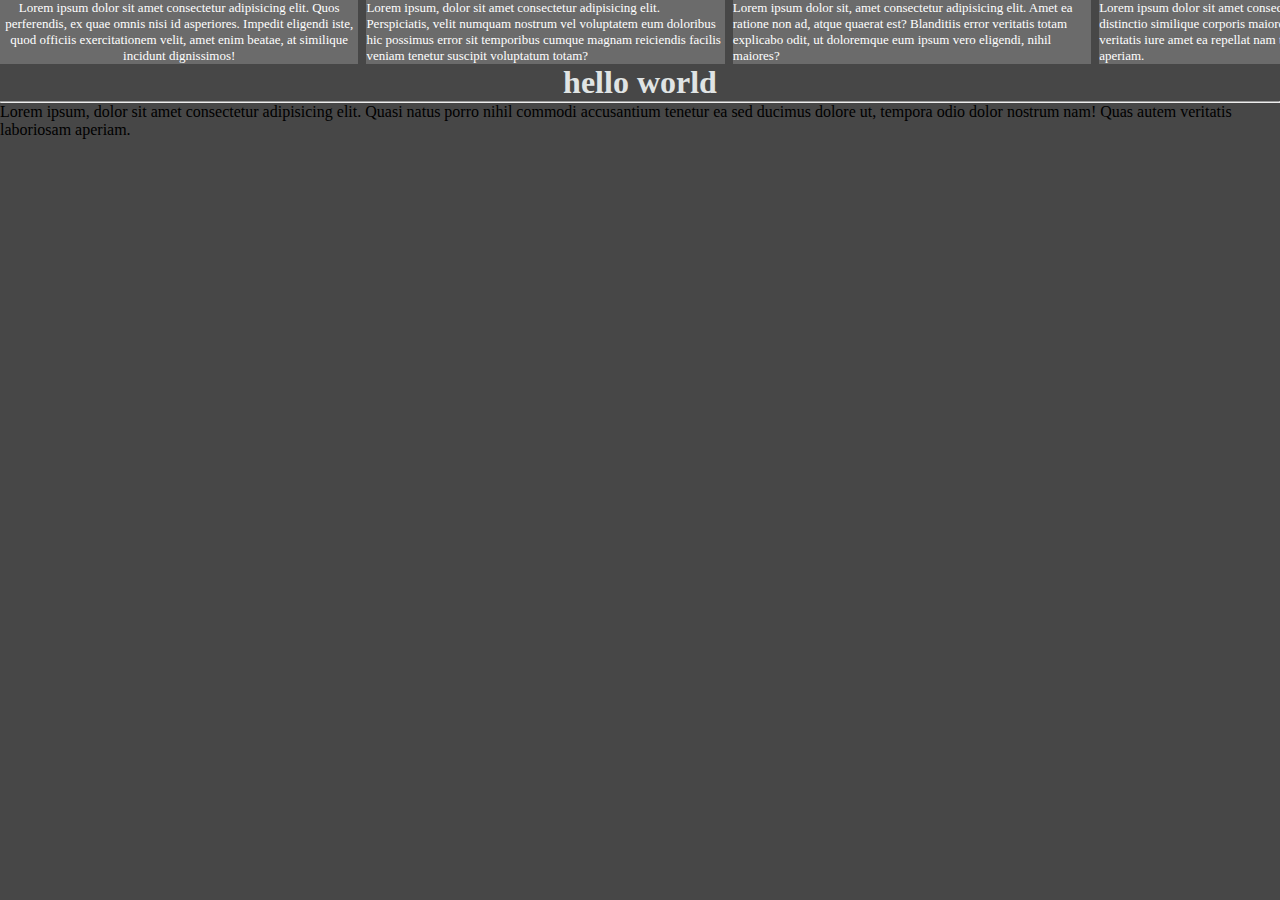
<file: coding/html/indexes/scroll/index.html>
<!DOCTYPE html>
<html lang="en">
<head>
    <meta charset="UTF-8">
    <meta http-equiv="X-UA-Compatible" content="IE=edge">
    <meta name="viewport" content="width=device-width, initial-scale=1.0">
    <title>Document</title>
    <style type="Text/css">
*{
    padding: 0;
    margin: 0;
    box-sizing: border-box;
}
body
{
    background-color: rgb(71, 71, 71);
}
h1{
    text-align: center;
    color: rgb(224, 228, 228);
}
.container
{
    display: grid;
    grid-auto-flow: column;
    grid-auto-columns: 28%;
    gap: 0.5em;
    overflow-x: auto;
    overscroll-behavior: contain;
    /*inline-size: min(100% - 4rem, 70rem);*/
    margin-inline: auto;

}

.container .item1
{

    background-color: rgb(107, 107, 107);
    color: white;
    float: left;
    transition: 0.5s;
    font-family: Arial black;
    font-size: small;    
    text-align: center;
}

.container .item2
{

    background-color: rgb(107, 107, 107);
    color: white;
    float: left;
    transition: 0.8s;
    font-family: Arial black;
    font-size: small;
}
.container .item3
{

    background-color: rgb(107, 107, 107);
    color: white;
    float: left;
    transition: 0.5s;
    font-family: Arial black;
    font-size: small;
}
.container .item4
{

    background-color: rgb(107, 107, 107);
    color: white;
    float: left;
    transition: 0.5s;
    font-family: Arial black;
    font-size: small;
}
.container .item5
{

    background-color: rgb(107, 107, 107);
    color: white;
    float: left;
    transition: 0.5s;
    font-family: Arial black;
    font-size: small;
}
.container .item6
{

    background-color: rgb(107, 107, 107);
    color: white;
    float: left;
    transition: 0.5s;
    font-family: Arial black;
    font-size: small;
}
.container .item7
{

    background-color: rgb(107, 107, 107);
    color: white;
    float: left;
    transition: 0.5s;
    font-family: Arial black;
    font-size: small;
}
    </style>
</head>
<body>
        <div class="container">
            <div class="item1">Lorem ipsum dolor sit amet consectetur adipisicing elit. Quos perferendis, ex quae omnis nisi id asperiores. Impedit eligendi iste, quod officiis exercitationem velit, amet enim beatae, at similique incidunt dignissimos!</div>
            <div class="item2">Lorem ipsum, dolor sit amet consectetur adipisicing elit. Perspiciatis, velit numquam nostrum vel voluptatem eum doloribus hic possimus error sit temporibus cumque magnam reiciendis facilis veniam tenetur suscipit voluptatum totam?</div>
            <div class="item3">Lorem ipsum dolor sit, amet consectetur adipisicing elit. Amet ea ratione non ad, atque quaerat est? Blanditiis error veritatis totam explicabo odit, ut doloremque eum ipsum vero eligendi, nihil maiores?</div>
            <div class="item4">Lorem ipsum dolor sit amet consectetur adipisicing elit. Inventore distinctio similique corporis maiores illo commodi perspiciatis veritatis iure amet ea repellat nam tenetur quo, velit ex rem sit ipsam aperiam.</div>
            <div class="item5">Lorem ipsum dolor sit amet consectetur adipisicing elit. Inventore distinctio similique corporis maiores illo commodi perspiciatis veritatis iure amet ea repellat nam tenetur quo, velit ex rem sit ipsam aperiam.</div>
            <div class="item6">Lorem ipsum dolor sit amet consectetur adipisicing elit. Inventore distinctio similique corporis maiores illo commodi perspiciatis veritatis iure amet ea repellat nam tenetur quo, velit ex rem sit ipsam aperiam.</div>
            <div class="item7">Lorem ipsum dolor sit amet consectetur adipisicing elit. Inventore distinctio similique corporis maiores illo commodi perspiciatis veritatis iure amet ea repellat nam tenetur quo, velit ex rem sit ipsam aperiam.</div>

        </div>
        <div>
            <h1>hello world</h1>
            <hr>
            <p>Lorem ipsum, dolor sit amet consectetur adipisicing elit. Quasi natus porro nihil commodi accusantium tenetur ea sed ducimus dolore ut, tempora odio dolor nostrum nam! Quas autem veritatis laboriosam aperiam.</p>
        </div>
</body>
</html>
</file>
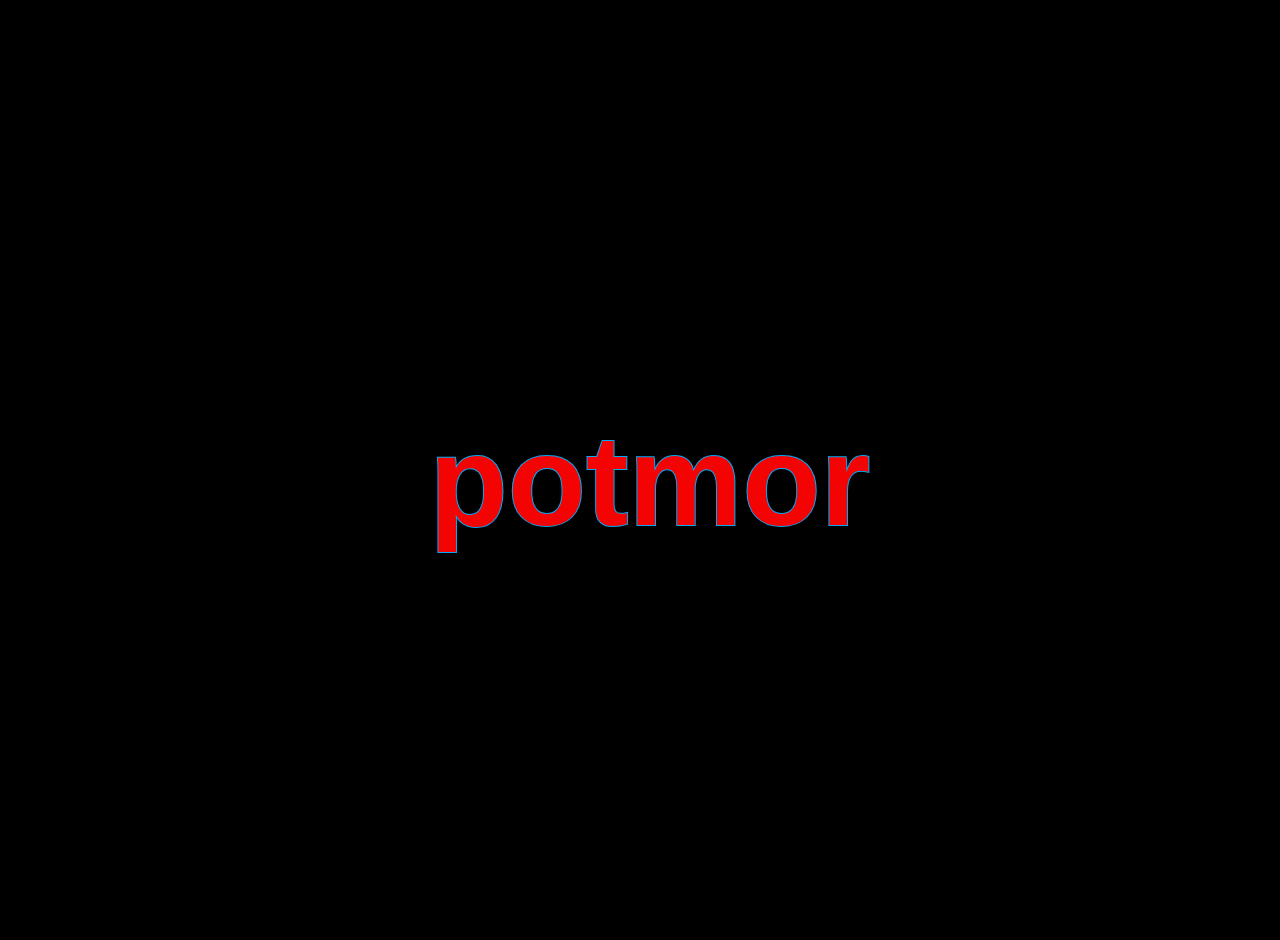
<file: coding/html/indexes/water.html>
<!DOCTYPE html>
<html lang="en">
<head>
    <meta charset="UTF-8">
    <meta http-equiv="X-UA-Compatible" content="IE=edge">
    <meta name="viewport" content="width=device-width, initial-scale=1.0">
    <title>Document</title>
    <style>
        *
{
    margin: 10px;
    padding: 0;
    box-sizing: border-box;
    font-family: 'poppibs', sans-serif;
}
body
{
    display: flex;
    justify-content: center;
    align-items: center;
    min-height: 100vh;
    background: #000;
}
.content
{
    position: relative;

}
.content h2
{
    position: absolute;
    transform: translate(-50%, -50%);
    font-size: 8em;
}
.content h2:nth-child(1)
{
    color: transparent;
    -webkit-text-stroke: 2px #03a9f4;
}
.content h2:nth-child(2)
{
    color: #f40303;
    animation: animate 4s ease-in-out infinite;
}
@keyframes animate
{
    0%, 100%
    {
        clip-path: polygon(0% 45%, 15% 44%, 32% 50%,
                    54% 60%, 70% 61%, 84%
                     59%, 100% 52%, 100%
                     100%, 0% 100%);
    }
    50%
    {
        clip-path: polygon(0% 60%, 16% 65%, 34% 66%,
                            51% 62%, 67% 50%, 84% 45%,
                            100% 46%, 100% 100%, 0% 100%);
    }
}
#btn
{
    height: 2em;
    width: 4em;
}
    </style>
</head>
<body>
    <div class="content">
        <h2>potmor</h2>
        <h2>potmor</h2>
        </div>
</body>
</html>
</file>
